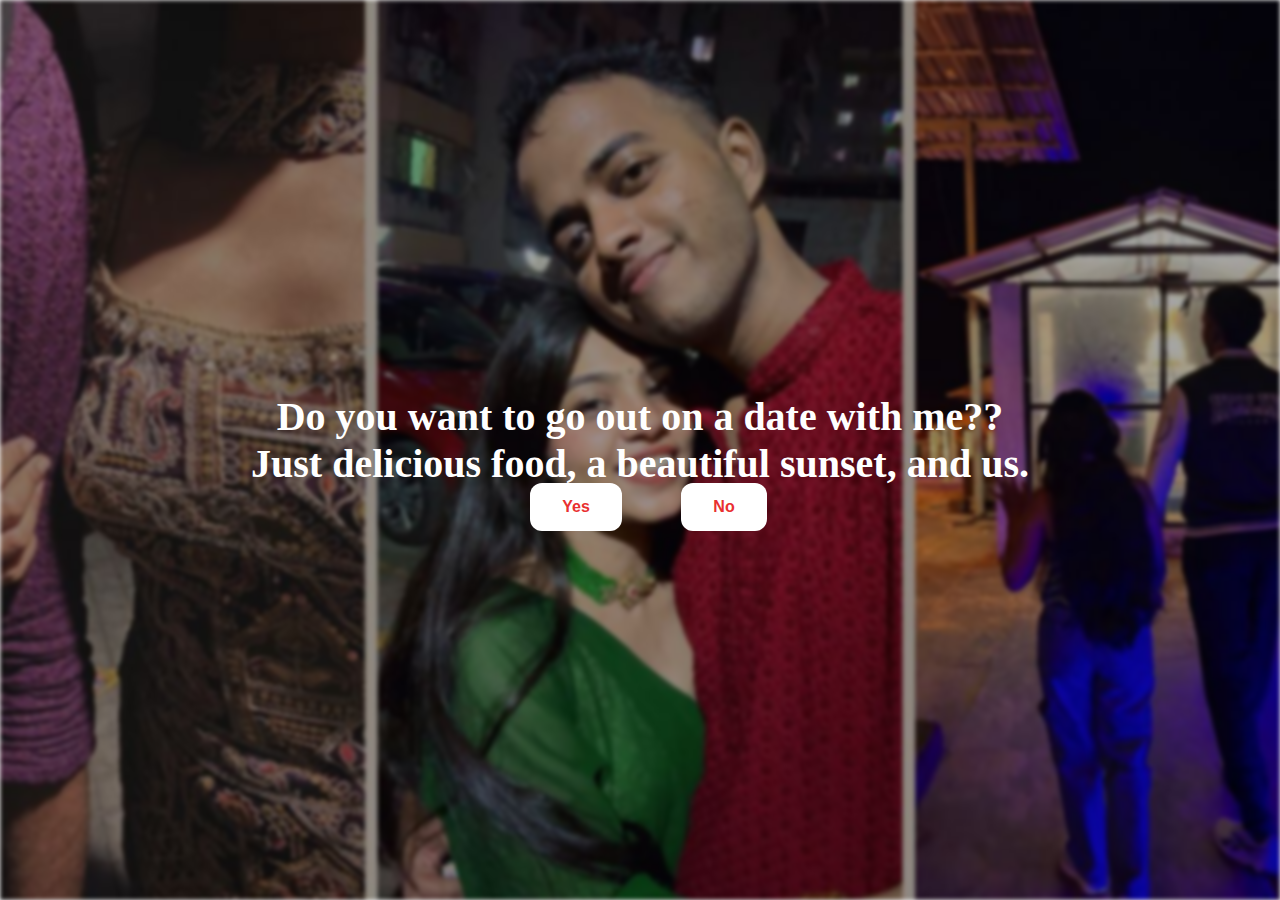
<file: index.html>
<!DOCTYPE html>
<html lang="en">
    <head>
        <link rel="stylesheet" href="./styles.css">
        
    </head> 
    <body>
        <div class="container">
            <div >
                <h1 class = "header_text">Do you want to go out on a date with me??</h1>
                <h1 class = "header_text">Just delicious food, a beautiful sunset, and us. </h1>
            </div>
            
            <div class = "buttons">
                <button class="btn" id = "yesButton" onclick="nextPage()">Yes</button>
                <button class="btn" id="noButton" onmouseover="moveButton()" onclick="moveButton()">No</button>
                <script>
                    function nextPage() {
                        window.location.href = "yes.html";
                    }
                    
                    function moveButton() {
                        var x = Math.random() * (window.innerWidth - document.getElementById('noButton').offsetWidth) - 85;
                        var y = Math.random() * (window.innerHeight - document.getElementById('noButton').offsetHeight) - 48;
                        document.getElementById('noButton').style.left = `${x}px`;
                        document.getElementById('noButton').style.top = `${y}px`;
                    }
                </script> 
            </div>
        </div>
       
    </body> 
</html>
</file>
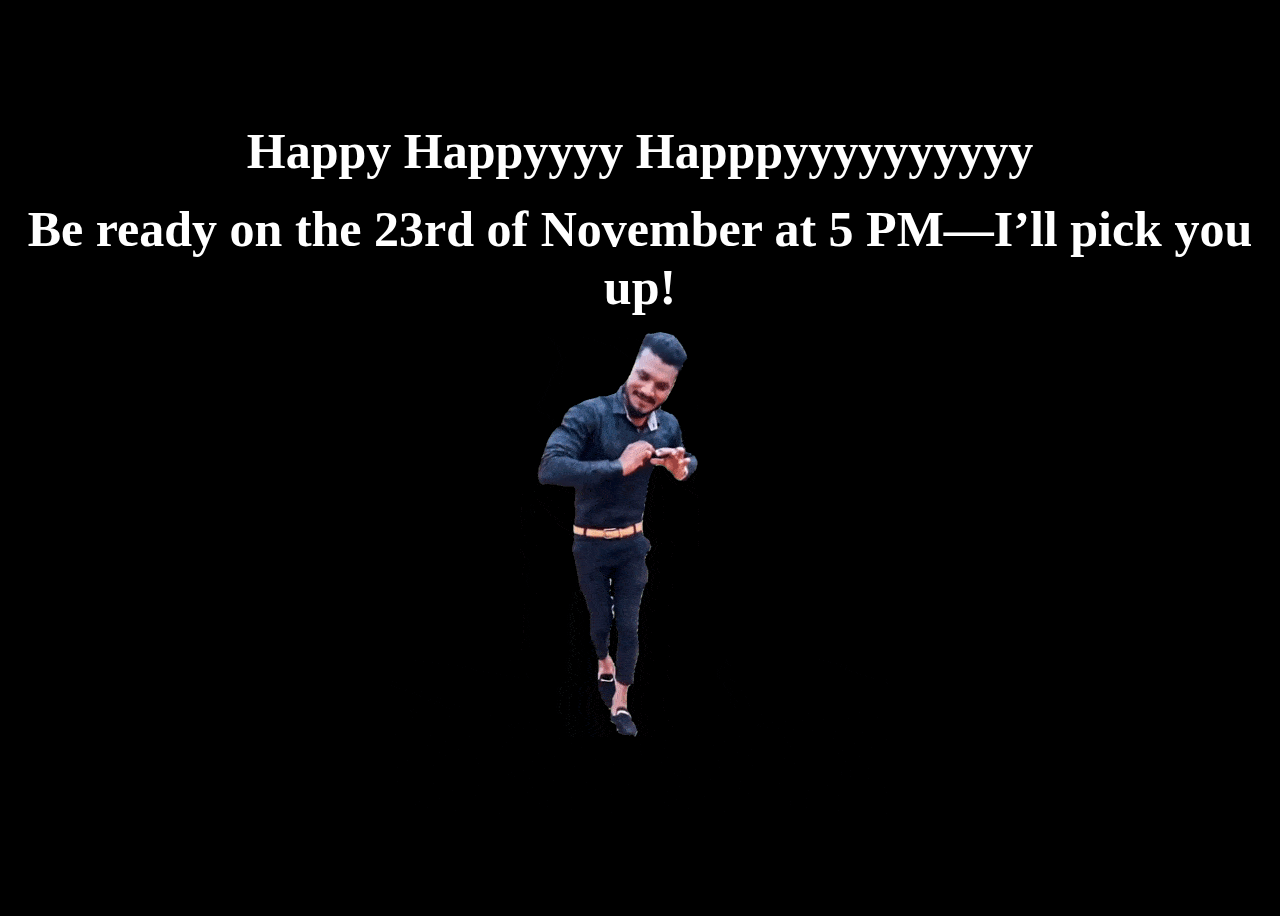
<file: yes.html>
<!DOCTYPE html>
<html lang="en">
    <head>
        <link rel="stylesheet" href="./yes_style.css">
        
    </head> 
    <body>
        <div class="container">
            <div >
                <h1 class = "header_text">Happy Happyyyy Happpyyyyyyyyyy</h1>
                <h1 class = "header_text">Be ready on the 23rd of November at 5 PM—I’ll pick you up! </h1>
            </div>
            <div class="gif_container">
                <img src="dil-vich-tere-liye.gif" alt="Cute animated illustration">
            </div>
        </div>
       
    </body> 
</html>
</file>
<file: styles.css>
body, html {
    margin: 0;
    padding: 0;
    height: 100%;
    width: 100%;
    position: relative; /* Make sure the pseudo-element stays in place */
}

/* Apply a pseudo-element for the blurred background image */
body::before {
    content: '';
    position: absolute;
    top: 0;
    left: 0;
    width: 100%;
    height: 100%;
    background-image: url('1107.jpeg'); /* Background image */
    background-size: cover; /* Ensures the image covers the entire viewport */
    background-position: center center; /* Centers the image */
    background-attachment: fixed; /* Keeps the background fixed while scrolling */
    filter: blur(2px); /* Apply blur effect to the background image */
    z-index: -1; /* Ensure the blurred background stays behind the content */
}

.gif_container {
    display: flex;
    justify-content: center;
    align-items: center;
    margin-top: 30px;
}

/* Add white border to the image */
.gif_container img {
    border: 5px solid white; /* White border around the image */
    border-radius: 10px; /* Optional: adds rounded corners to the border */
}

.gif_container img {
    border: 5px solid white; /* White border around the image */
    border-radius: 10px; /* Optional: adds rounded corners to the border */
    max-width: 40%; /* Reduce width to 60% of the container */
    max-height: 800px; /* Maximum height of 400px (or adjust as needed) */
    width: auto; /* Ensure the image retains its aspect ratio */
    height: auto; /* Maintain aspect ratio */
}

#noButton {
    position: absolute;
    margin-left: 150px;
    transition: 0.5s;
}

#yesButton {
    position: absolute;
    margin-right: 150px;
}

body {
    display: flex;
    justify-content: center; /* Center horizontally */
    align-items: center; /* Center vertically */
    height: 100vh; /* Take the full height of the viewport */
    margin: 0;
}

.header_text {
    font-family: 'Pacifico', cursive;
    font-size: 40px;
    font-weight: bold;
    color: rgb(255, 255, 255);
    text-align: center; /* Already centers text horizontally */
    margin: 0; /* Remove any default margin */
}

.buttons {
    display: flex;
    flex-direction: row;
    justify-content: center;
    align-items: center;
    margin-top: 20px;
    margin-left: 20px;
}

.btn {
    background-color: #ffffff;
    color: rgb(233, 48, 48);
    padding: 15px 32px;
    text-align: center;
    font-weight: bold;
    display: inline-block;
    font-size: 16px;
    margin: 4px 2px;
    cursor: pointer;
    border: none;
    border-radius: 12px;
    transition: background-color 0.3s ease;
}

.gif_container {
    display: flex;
    justify-content: center;
    align-items: center;
    size: ;
}

@media only screen and (max-width: 320px) and (max-height: 568px) {
    body {
        height: 100vh;
    }

    .header_text {
        font-size: 20px;
    }

    img {
        height: 60vh;
    }

    .btn {
        padding: 10px 18px;
        font-size: 12px;
    }
}

@media only screen and (max-width: 414px) and (max-height: 736px) {
    body {
        height: 90vh;
    }

    .header_text {
        font-size: 28px;
    }

    img {
        height: 60vh;
    }

    .btn {
        padding: 15px 25px;
        font-size: 14px;
    }
}
</file>
<file: yes_style.css>
body {
    display: flex;
    justify-content: center;
    align-items: center;
    height: 100vh;
    background-color: rgb(0, 0, 0);
}

.header_text {
    font-family: 'Nunito';
    font-size: 50px;
    font-weight: bold;
    color: white;
    text-align: center;
    margin-top: 20px;
    margin-bottom: 0px;
}

.gif_container {
    display: flex;
    justify-content: center;
    align-items: center;
}
</file>
